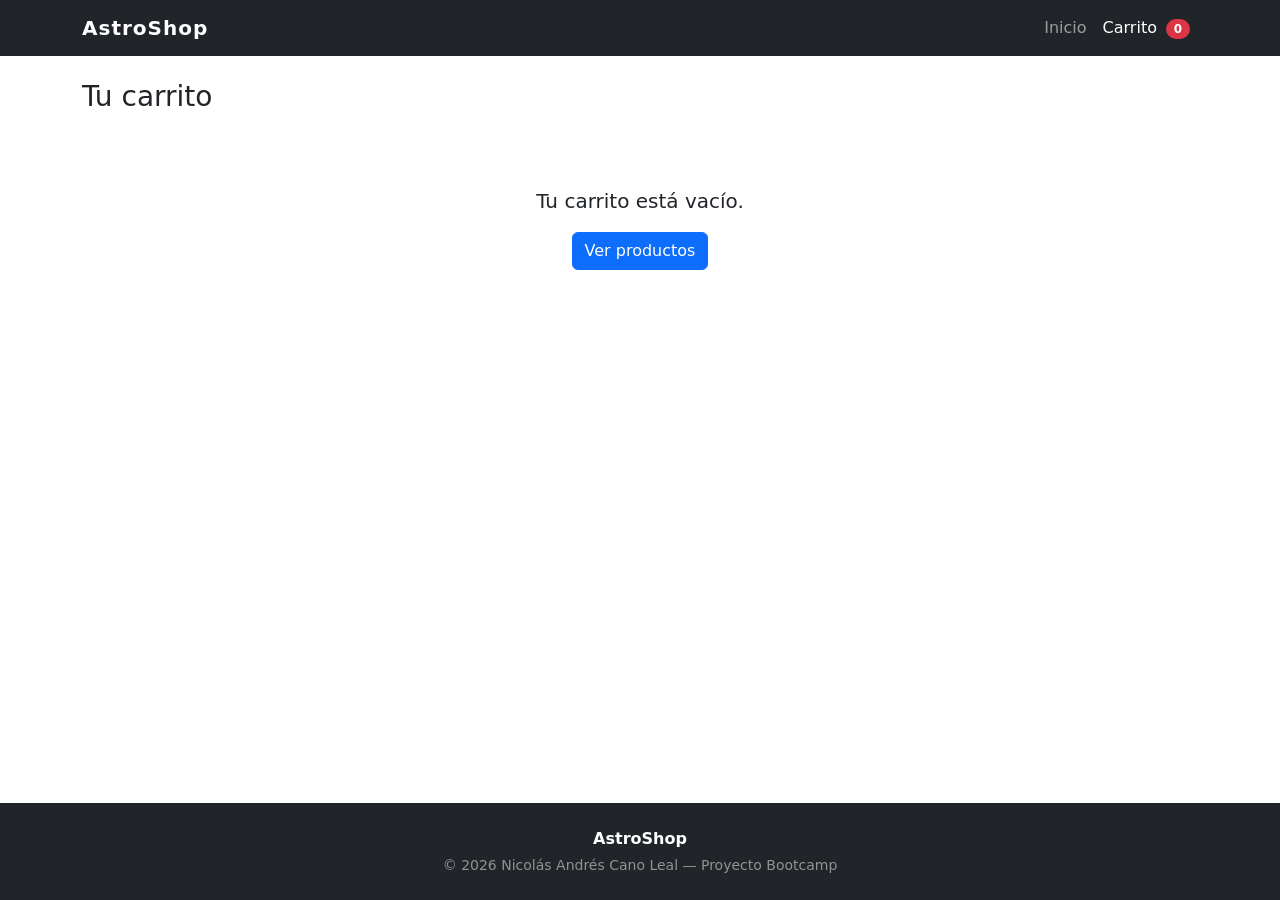
<file: Soluciones/ecommerce-frontend-m2/carrito.html>
<!DOCTYPE html>
<html lang="es">
<head>
  <meta charset="UTF-8">
  <meta name="viewport" content="width=device-width, initial-scale=1.0">
  <title>Carrito | AstroShop</title>

  <link rel="stylesheet" href="https://cdn.jsdelivr.net/npm/bootstrap@5.3.3/dist/css/bootstrap.min.css">
  <link rel="stylesheet" href="assets/css/styles.css">
</head>
<body>

  <header>
    <nav class="navbar navbar-expand-lg navbar-dark bg-dark">
      <div class="container">
        <a class="navbar-brand" href="index.html">AstroShop</a>
        <button class="navbar-toggler" type="button" data-bs-toggle="collapse"
                data-bs-target="#menu" aria-controls="menu"
                aria-expanded="false" aria-label="Abrir menú">
          <span class="navbar-toggler-icon"></span>
        </button>
        <div class="collapse navbar-collapse" id="menu">
          <ul class="navbar-nav ms-auto">
            <li class="nav-item">
              <a class="nav-link" href="index.html">Inicio</a>
            </li>
            <li class="nav-item">
              <a class="nav-link active position-relative" aria-current="page" href="carrito.html">
                Carrito
                <span id="contador-carrito" class="badge rounded-pill text-bg-danger">0</span>
              </a>
            </li>
          </ul>
        </div>
      </div>
    </nav>
  </header>

  <main class="container my-4">
    <section>
      <h1 class="h3 mb-4">Tu carrito</h1>
      <div id="contenido-carrito"></div>
    </section>
  </main>

  <footer class="bg-dark text-white text-center py-4 mt-4">
    <div class="container">
      <p class="mb-1 fw-bold">AstroShop</p>
      <p class="mb-0 small text-white-50">© 2026 Nicolás Andrés Cano Leal — Proyecto Bootcamp</p>
    </div>
  </footer>

  <script src="https://cdn.jsdelivr.net/npm/bootstrap@5.3.3/dist/js/bootstrap.bundle.min.js"></script>
  <script src="assets/js/productos.js"></script>
  <script src="assets/js/carrito.js"></script>
</body>
</html>
</file>
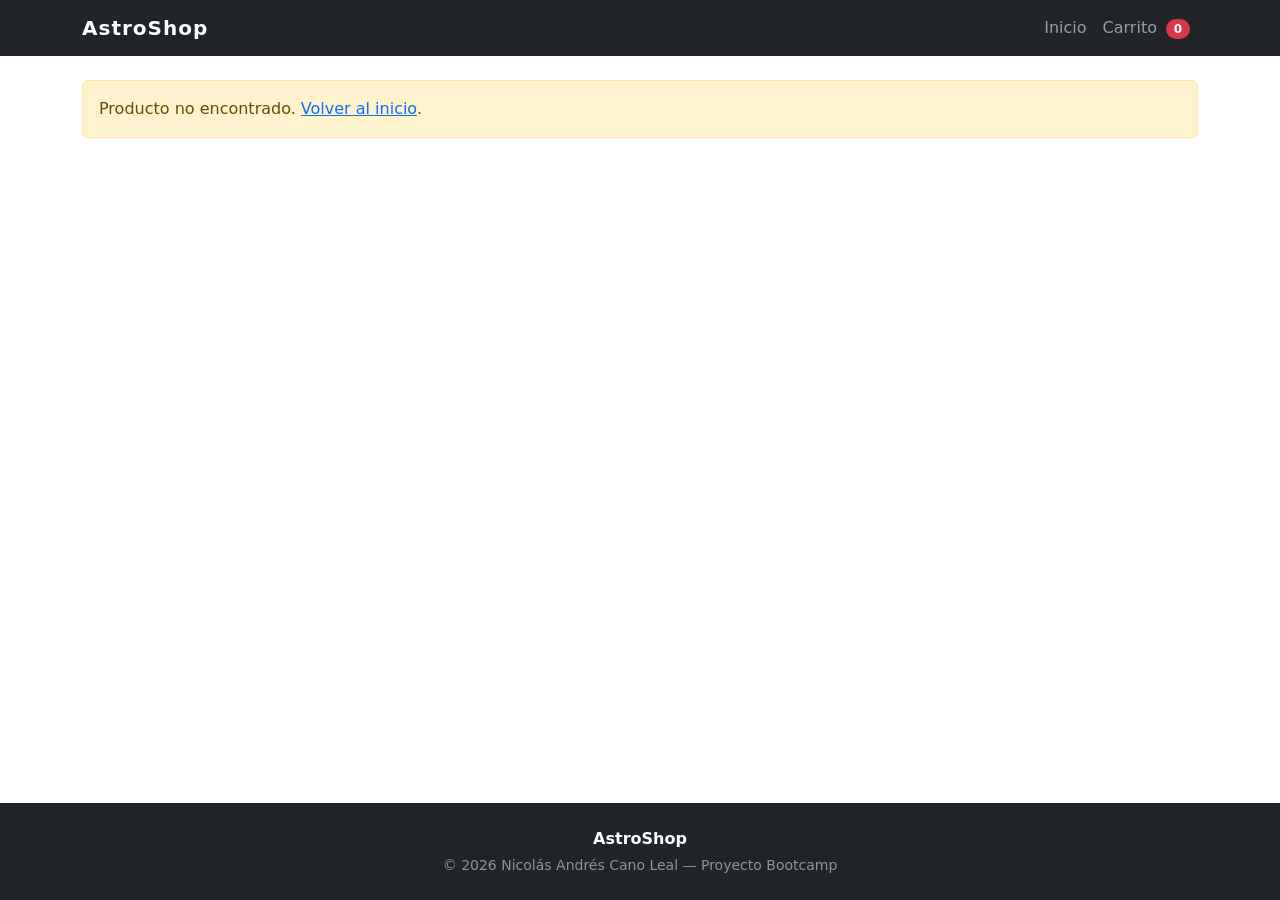
<file: Soluciones/ecommerce-frontend-m2/detalle.html>
<!DOCTYPE html>
<html lang="es">
<head>
  <meta charset="UTF-8">
  <meta name="viewport" content="width=device-width, initial-scale=1.0">
  <title>Detalle de producto | AstroShop</title>

  <link rel="stylesheet" href="https://cdn.jsdelivr.net/npm/bootstrap@5.3.3/dist/css/bootstrap.min.css">
  <link rel="stylesheet" href="assets/css/styles.css">
</head>
<body>

  <header>
    <nav class="navbar navbar-expand-lg navbar-dark bg-dark">
      <div class="container">
        <a class="navbar-brand" href="index.html">AstroShop</a>
        <button class="navbar-toggler" type="button" data-bs-toggle="collapse"
                data-bs-target="#menu" aria-controls="menu"
                aria-expanded="false" aria-label="Abrir menú">
          <span class="navbar-toggler-icon"></span>
        </button>
        <div class="collapse navbar-collapse" id="menu">
          <ul class="navbar-nav ms-auto">
            <li class="nav-item">
              <a class="nav-link" href="index.html">Inicio</a>
            </li>
            <li class="nav-item">
              <a class="nav-link position-relative" href="carrito.html">
                Carrito
                <span id="contador-carrito" class="badge rounded-pill text-bg-danger">0</span>
              </a>
            </li>
          </ul>
        </div>
      </div>
    </nav>
  </header>

  <main class="container my-4">
    <section id="detalle-producto"></section>
  </main>

  <footer class="bg-dark text-white text-center py-4 mt-4">
    <div class="container">
      <p class="mb-1 fw-bold">AstroShop</p>
      <p class="mb-0 small text-white-50">© 2026 Nicolás Andrés Cano Leal — Proyecto Bootcamp</p>
    </div>
  </footer>

  <script src="https://cdn.jsdelivr.net/npm/bootstrap@5.3.3/dist/js/bootstrap.bundle.min.js"></script>
  <script src="assets/js/productos.js"></script>
  <script src="assets/js/detalle.js"></script>
</body>
</html>
</file>
<file: Soluciones/ecommerce-frontend-m2/assets/css/styles.css>
/* ============================================================
   styles.css  -  Estilos propios que complementan a Bootstrap
   ============================================================ */

/* La marca del navbar con un toque "espacial". */
.navbar-brand {
  font-weight: 700;
  letter-spacing: 1px;
}

/* Sección de bienvenida (hero) del inicio. */
.hero {
  background: linear-gradient(135deg, #0b1d3a, #2a4d6e);
  color: #ffffff;
  border-radius: 12px;
}

/* Las imágenes de las cards mantienen una proporción uniforme. */
.card-img-top {
  aspect-ratio: 3 / 2;
  object-fit: cover;
}

/* Pequeño efecto al pasar el cursor sobre una card. */
.card {
  transition: transform 0.15s ease, box-shadow 0.15s ease;
}
.card:hover {
  transform: translateY(-4px);
}

/* El badge del carrito se separa un poco del texto "Carrito". */
#contador-carrito {
  margin-left: 4px;
}

/* Empuja el footer hacia abajo cuando hay poco contenido. */
html,
body {
  height: 100%;
}
body {
  display: flex;
  flex-direction: column;
  min-height: 100vh;
}
main {
  flex: 1;
}
</file>
